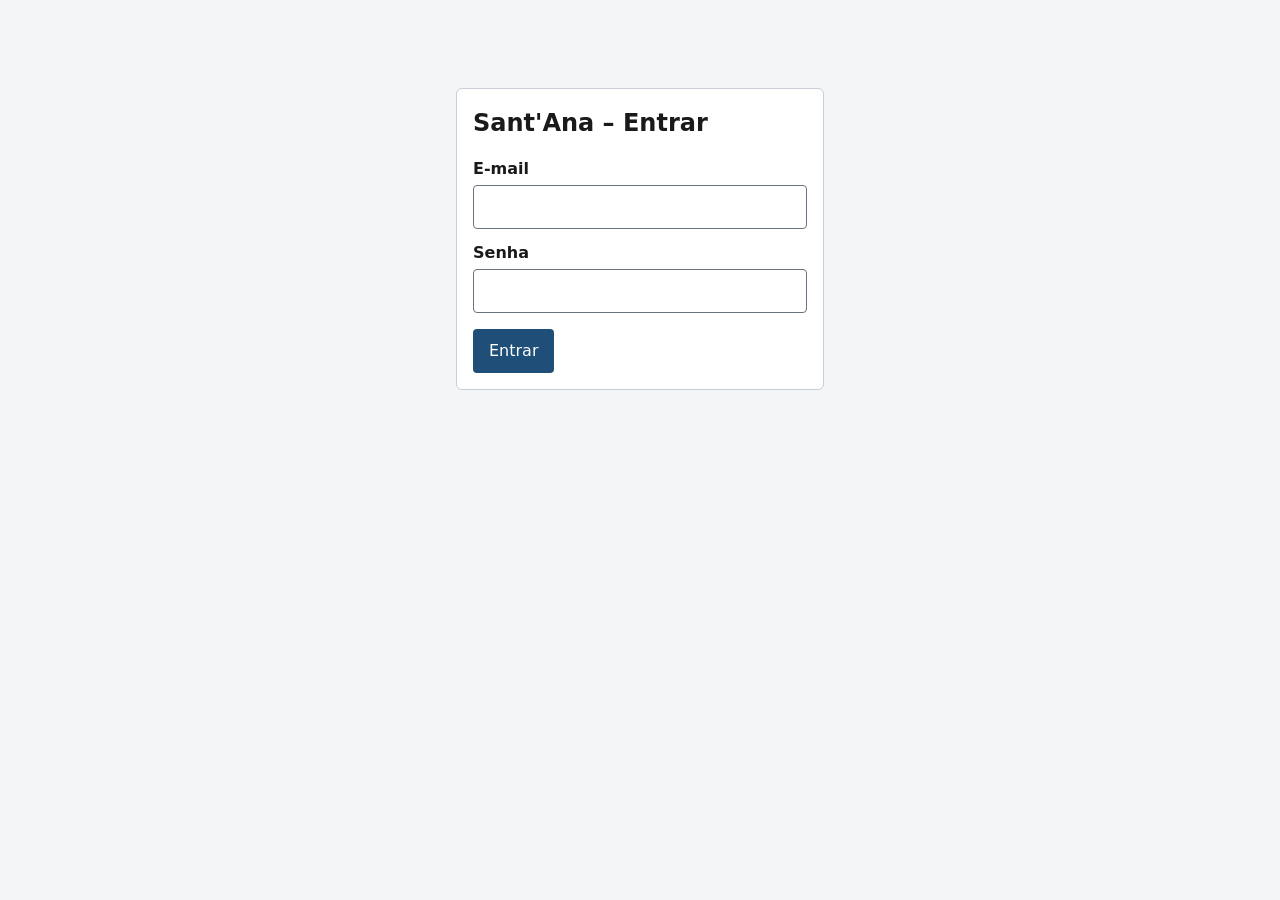
<file: Sistema de Gestão Santana front/santana/web/index.html>
<!DOCTYPE html>
<html lang="pt-BR">
<head>
<meta charset="utf-8">
<meta name="viewport" content="width=device-width, initial-scale=1">
<title>Entrar - Sant'Ana</title>
<link rel="stylesheet" href="style.css">
</head>
<body>
<a class="skip" href="#main">Ir para o conteúdo</a>
<main id="main" class="login">
  <div class="card">
    <h1>Sant'Ana – Entrar</h1>
    <form id="f" novalidate>
      <label for="email">E-mail</label>
      <input id="email" type="email" autocomplete="username" required>
      <label for="senha">Senha</label>
      <input id="senha" type="password" autocomplete="current-password" required>
      <button type="submit">Entrar</button>
      <div id="m" class="msg" role="alert"></div>
    </form>
    <p id="dica">Teste (modo sem back-end): admin@santana.com / Admin@123</p>
  </div>
</main>
<script src="app.js"></script>
<script>
if (!CONFIG.USE_MOCK) $('#dica').hidden = true;
if (sessionStorage.token) location.href = 'veiculos.html';
$('#f').onsubmit = async e => {
  e.preventDefault();
  const email = $('#email').value.trim(), senha = $('#senha').value;
  if (!email || !senha) return msg($('#m'), 'Preencha e-mail e senha.');
  try {
    const r = await api('/login', 'POST', { email, senha });
    sessionStorage.token = r.token; sessionStorage.nome = r.nome; sessionStorage.perfil = r.perfil;
    location.href = 'veiculos.html';
  } catch (err) { msg($('#m'), err.message); }
};
</script>
</body>
</html>
</file>
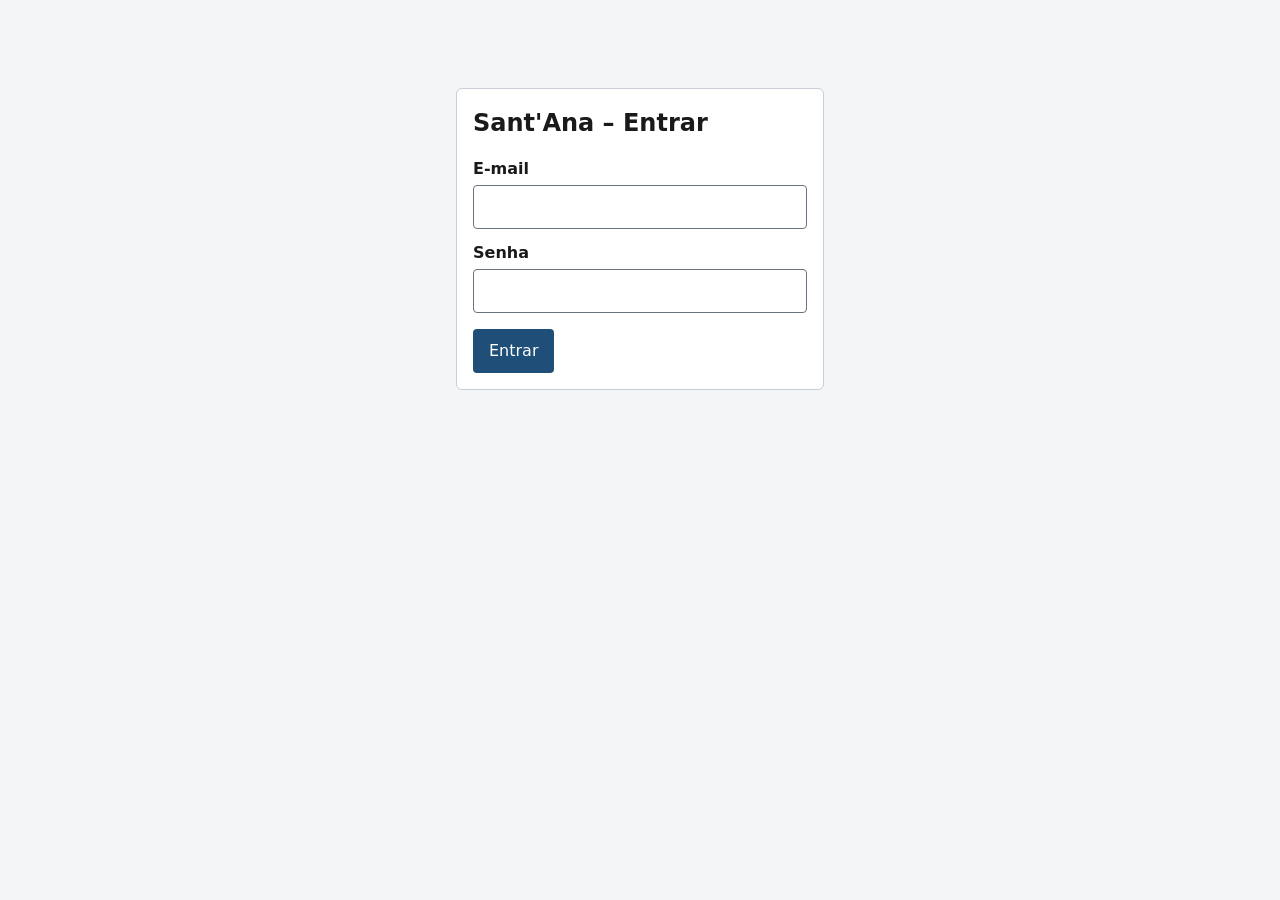
<file: Sistema de Gestão Santana front/santana/web/cadastro.html>
<!DOCTYPE html>
<html lang="pt-BR">
<head>
<meta charset="utf-8">
<meta name="viewport" content="width=device-width, initial-scale=1">
<title>Cadastros - Sant'Ana</title>
<link rel="stylesheet" href="style.css">
</head>
<body>
<a class="skip" href="#main">Ir para o conteúdo</a>
<header class="top" id="top"></header>
<main id="main">
  <h1>Cadastros</h1>
  <div class="two">
    <section class="card" aria-labelledby="hc">
      <h2 id="hc">Novo cliente</h2>
      <form id="fc" novalidate>
        <label for="nome">Nome completo</label><input id="nome" required autocomplete="off">
        <label for="cpf">CPF ou CNPJ</label><input id="cpf" required inputmode="numeric" autocomplete="off">
        <label for="tel">Telefone</label><input id="tel" type="tel" autocomplete="off">
        <label for="mail">E-mail</label><input id="mail" type="email" autocomplete="off">
        <label for="end">Endereço</label><input id="end" autocomplete="off">
        <label for="cnh">Foto da CNH (necessária para test-drive)</label><input id="cnh" type="file" accept="image/*">
        <label><input id="lgpd" type="checkbox"> Autorizo o uso dos meus dados pessoais conforme a LGPD.</label>
        <button type="submit">Salvar cliente</button>
        <div id="mc" class="msg" role="alert"></div>
      </form>
    </section>
    <section class="card" aria-labelledby="hv">
      <h2 id="hv">Novo veículo</h2>
      <form id="fv" novalidate>
        <label for="chassi">Chassi</label><input id="chassi" required autocomplete="off">
        <label for="marca">Marca</label><input id="marca" required autocomplete="off">
        <label for="modelo">Modelo</label><input id="modelo" required autocomplete="off">
        <label for="ano">Ano</label><input id="ano" type="number" min="1980" max="2100" required>
        <label for="tipo">Tipo</label>
        <select id="tipo"><option>Novo</option><option>Seminovo</option></select>
        <label for="km">Quilometragem</label><input id="km" type="number" min="0" value="0">
        <label for="preco">Preço (R$)</label><input id="preco" type="number" min="0" step="0.01" required>
        <button type="submit">Salvar veículo</button>
        <div id="mv" class="msg" role="alert"></div>
      </form>
    </section>
  </div>
</main>
<script src="app.js"></script>
<script>
shell('cadastro.html');
$('#fc').onsubmit = async e => {
  e.preventDefault();
  const m = $('#mc'), cpf = $('#cpf').value.replace(/\D/g, '');
  if (!$('#nome').value.trim()) return msg(m, 'Informe o nome completo.');
  if (!docOk(cpf)) return msg(m, 'CPF ou CNPJ inválido. Confira os números digitados.');
  if (!$('#lgpd').checked) return msg(m, 'O consentimento LGPD é obrigatório para salvar.');
  try {
    const r = await api('/clientes', 'POST', {
      nome: $('#nome').value.trim(), cpf, telefone: $('#tel').value, email: $('#mail').value,
      endereco: $('#end').value, cnh: $('#cnh').files[0]?.name || null, consentimento: true
    });
    msg(m, 'Cliente salvo. Código: ' + r.codigo, 'ok'); e.target.reset();
  } catch (err) { msg(m, err.message); }
};
$('#fv').onsubmit = async e => {
  e.preventDefault();
  const m = $('#mv'), g = id => $('#' + id).value.trim();
  if (!g('chassi') || !g('marca') || !g('modelo') || !g('ano') || !g('preco')) return msg(m, 'Preencha chassi, marca, modelo, ano e preço.');
  try {
    await api('/veiculos', 'POST', { chassi: g('chassi'), marca: g('marca'), modelo: g('modelo'), ano: +g('ano'), tipo: $('#tipo').value, km: +g('km') || 0, preco: +g('preco') });
    msg(m, 'Veículo salvo com status Disponível.', 'ok'); e.target.reset();
  } catch (err) { msg(m, err.message); }
};
</script>
</body>
</html>
</file>
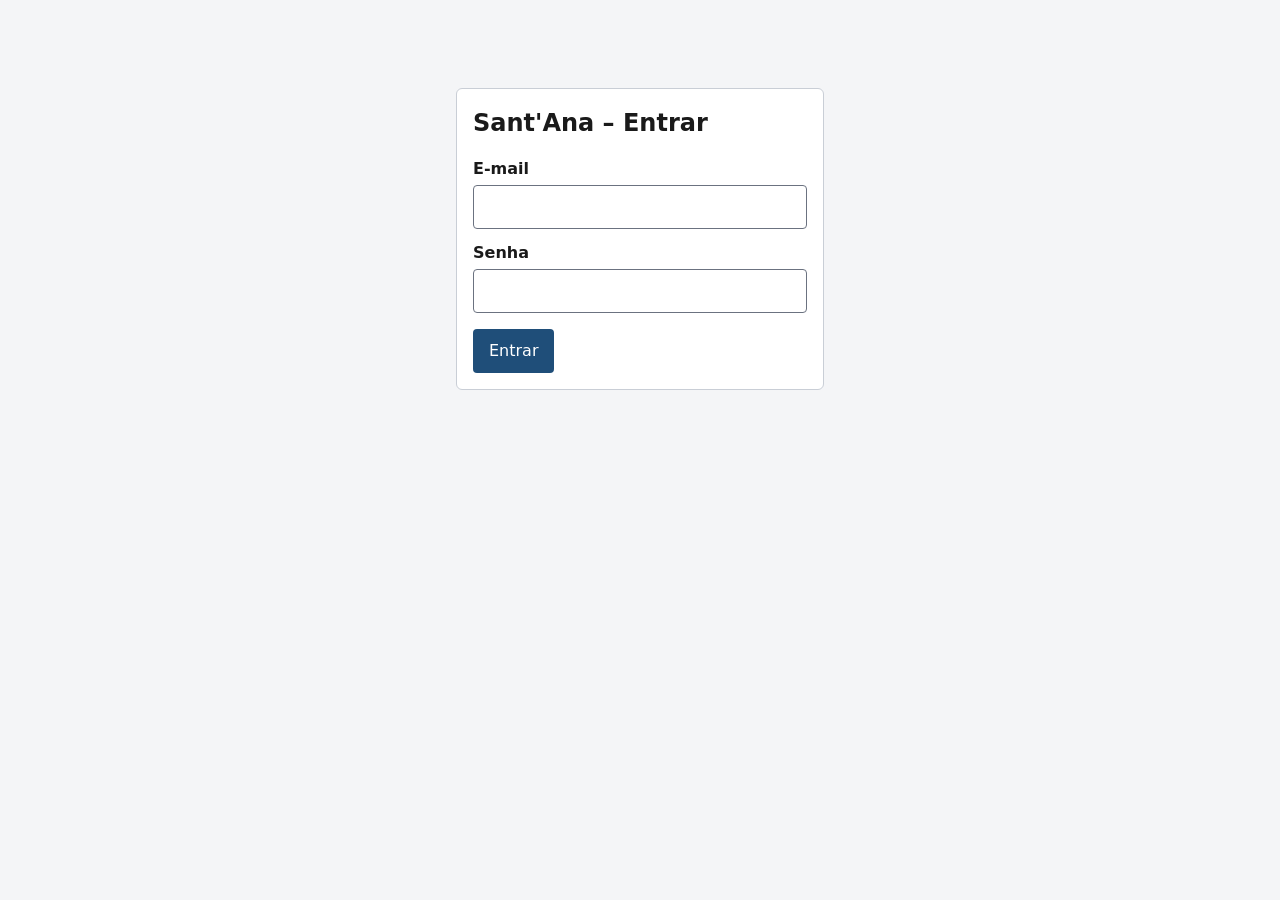
<file: Sistema de Gestão Santana front/santana/web/contrato.html>
<!DOCTYPE html>
<html lang="pt-BR">
<head>
<meta charset="utf-8">
<meta name="viewport" content="width=device-width, initial-scale=1">
<title>Contrato - Sant'Ana</title>
<link rel="stylesheet" href="style.css">
</head>
<body>
<a class="skip" href="#main">Ir para o conteúdo</a>
<header class="top" id="top"></header>
<main id="main">
  <h1 class="noprint">Contrato de venda</h1>
  <form id="f" class="card row noprint">
    <div><label for="id">Número da venda</label><input id="id" type="number" min="1" value="1" required></div>
    <button type="submit">Gerar contrato</button>
    <button type="button" class="sec" id="imp" hidden>Baixar PDF</button>
  </form>
  <div id="m" class="msg noprint" role="alert"></div>
  <article id="doc" class="contract" hidden></article>
</main>
<script src="app.js"></script>
<script>
shell('contrato.html');
const dt = s => new Date(s + 'T12:00:00').toLocaleDateString('pt-BR');
async function carregar(id) {
  $('#m').className = 'msg'; $('#m').textContent = '';
  try {
    const v = await api('/vendas/' + id);
    $('#imp').dataset.venda = v.id;
    $('#doc').innerHTML = `<h2>Contrato de compra e venda de veículo nº ${esc(v.id)}</h2>
      <p><strong>Vendedora:</strong> Sant'Ana Concessionária.</p>
      <p><strong>Comprador(a):</strong> ${esc(v.cliente.nome)}, CPF/CNPJ ${esc(v.cliente.cpf)}, residente em ${esc(v.cliente.endereco)}.</p>
      <p><strong>Veículo:</strong> ${esc(v.veiculo.marca)} ${esc(v.veiculo.modelo)}, ano ${esc(v.veiculo.ano)}, chassi ${esc(v.veiculo.chassi)}.</p>
      <p><strong>Valor:</strong> ${brl(v.valor)}. <strong>Pagamento:</strong> ${esc(v.pagamento)}.</p>
      <p>As partes concordam com a venda do veículo acima descrito nas condições indicadas, na data de ${dt(v.data)}.</p>
      <div class="sig"><div>Sant'Ana Concessionária</div><div>${esc(v.cliente.nome)}</div></div>`;
    $('#doc').hidden = false; $('#imp').hidden = false; $('#doc').focus();
  } catch (err) { $('#doc').hidden = true; $('#imp').hidden = true; msg($('#m'), err.message); }
}
$('#f').onsubmit = e => { e.preventDefault(); carregar($('#id').value); };
if (CONFIG.USE_MOCK) $('#imp').textContent = 'Imprimir';
$('#imp').onclick = async () => {
  if (CONFIG.USE_MOCK) return print();
  const botao = $('#imp');
  const id = botao.dataset.venda;
  botao.disabled = true;
  try {
    const pdf = await api('/vendas/' + id + '/contrato.pdf', 'GET', undefined, 'pdf');
    const url = URL.createObjectURL(pdf);
    const link = document.createElement('a');
    link.href = url;
    link.download = 'contrato-' + id + '.pdf';
    link.click();
    setTimeout(() => URL.revokeObjectURL(url), 1000);
  } catch (err) {
    msg($('#m'), err.message);
  } finally {
    botao.disabled = false;
  }
};
const p = new URLSearchParams(location.search).get('id');
if (p) { $('#id').value = p; carregar(p); }
</script>
</body>
</html>
</file>
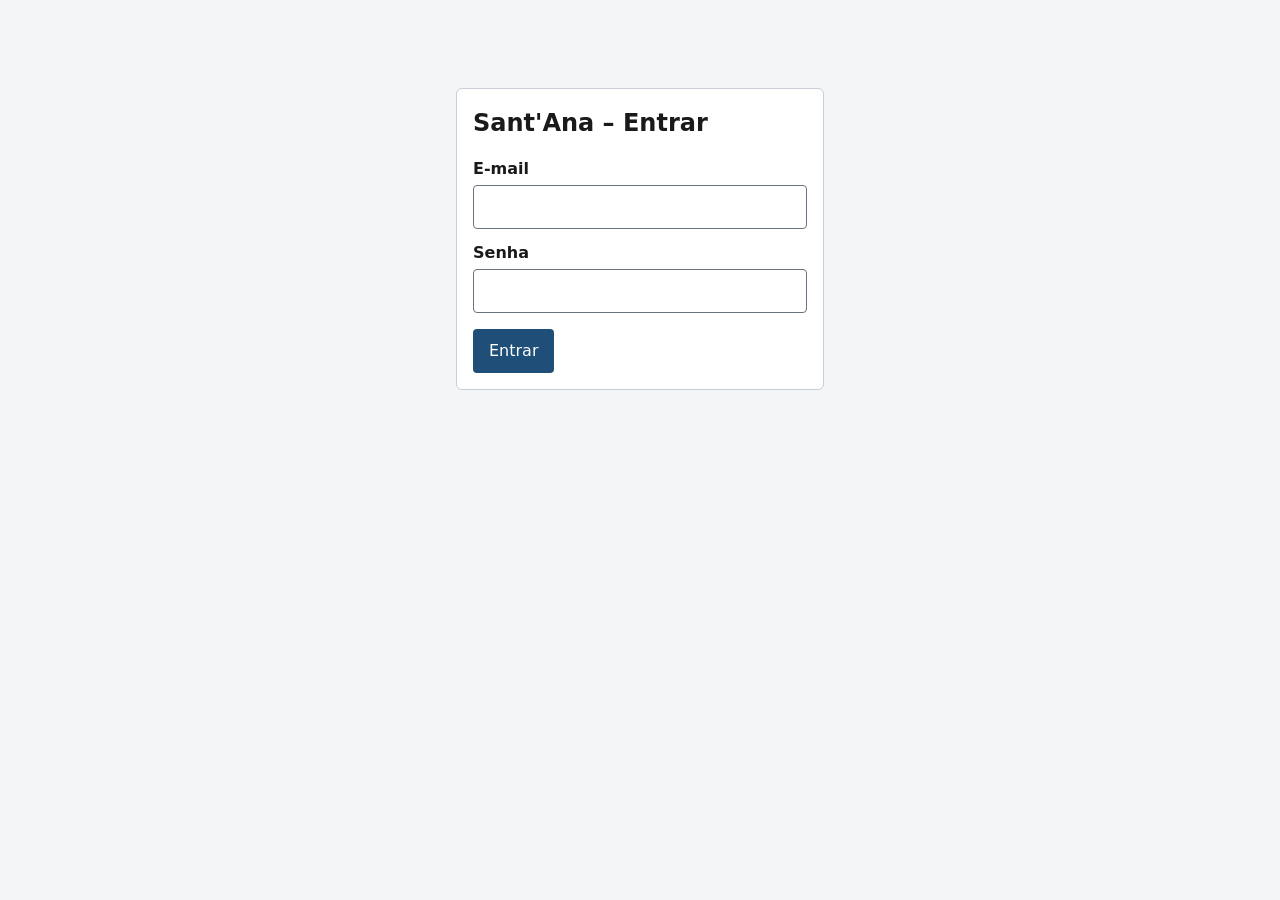
<file: Sistema de Gestão Santana front/santana/web/oficina.html>
<!DOCTYPE html>
<html lang="pt-BR">
<head><meta charset="utf-8"><meta name="viewport" content="width=device-width, initial-scale=1, viewport-fit=cover">
<title>Oficina - Sant'Ana</title><link rel="stylesheet" href="style.css"></head>
<body>
<a class="skip" href="#main">Ir para o conteúdo</a>
<header class="top" id="top"></header>
<main id="main">
  <h1>Oficina</h1>
  <div id="m" class="msg" role="alert"></div>

  <section class="card" aria-labelledby="h1a">
    <h2 id="h1a">Agendar serviço</h2>
    <form id="fa" novalidate>
      <div class="row">
        <div><label for="acliente">Cliente</label><select id="acliente"></select></div>
        <div><label for="achassi">Veículo</label><select id="achassi"></select></div>
        <div><label for="atec">Técnico</label><select id="atec"></select></div>
        <div><label for="aini">Início</label><input id="aini" type="datetime-local"></div>
        <div><label for="afim">Fim</label><input id="afim" type="datetime-local"></div>
      </div>
      <button type="submit">Agendar</button>
    </form>
  </section>
  <section class="card tw" style="margin-top:1rem" aria-labelledby="h2a">
    <h2 id="h2a">Agendamentos</h2>
    <table><caption class="noprint">Agendamentos da oficina</caption>
      <thead><tr><th scope="col">Nº</th><th scope="col">Cliente</th><th scope="col">Chassi</th><th scope="col">Técnico</th><th scope="col">Período</th><th scope="col">Situação</th><th scope="col">Ação</th></tr></thead>
      <tbody id="tag"></tbody></table>
  </section>

  <section class="card tw" style="margin-top:1rem" aria-labelledby="h3a">
    <h2 id="h3a">Ordens de serviço</h2>
    <table><caption class="noprint">Ordens de serviço</caption>
      <thead><tr><th scope="col">OS</th><th scope="col">Cliente</th><th scope="col">Chassi</th><th scope="col">Situação</th><th scope="col">Subtotal</th><th scope="col">Ação</th></tr></thead>
      <tbody id="tos"></tbody></table>
    <div id="det" tabindex="-1" hidden></div>
  </section>

  <section class="card" style="margin-top:1rem" aria-labelledby="h4a">
    <h2 id="h4a">Lançar peça ou serviço</h2>
    <form id="fi" novalidate>
      <div class="row">
        <div><label for="ios">OS em execução</label><select id="ios"></select></div>
        <div><label for="itipo">Tipo</label><select id="itipo"><option value="PECA">Peça</option><option value="SERVICO">Serviço</option></select></div>
        <div><label for="ipeca">Peça (se tipo Peça)</label><select id="ipeca"></select></div>
        <div><label for="idesc">Descrição (se Serviço)</label><input id="idesc"></div>
        <div><label for="ival">Valor unitário (Serviço)</label><input id="ival" type="number" min="0.01" step="0.01"></div>
        <div><label for="iqtd">Quantidade</label><input id="iqtd" type="number" min="1" value="1"></div>
      </div>
      <button type="submit">Lançar</button>
    </form>
  </section>

  <section class="card tw" style="margin-top:1rem" aria-labelledby="h5a">
    <h2 id="h5a">Peças e técnicos</h2>
    <div id="admin">
      <form id="ft" class="row"><div><label for="tnome">Novo técnico</label><input id="tnome"></div><button type="submit">Cadastrar técnico</button></form>
      <form id="fp" class="row">
        <div><label for="pcod">Código</label><input id="pcod"></div><div><label for="pdesc">Descrição</label><input id="pdesc"></div>
        <div><label for="pval">Valor</label><input id="pval" type="number" min="0.01" step="0.01"></div><div><label for="psaldo">Saldo</label><input id="psaldo" type="number" min="0" value="0"></div>
        <button type="submit">Cadastrar peça</button></form>
      <form id="fr" class="row">
        <div><label for="rpeca">Repor estoque da peça</label><select id="rpeca"></select></div>
        <div><label for="rqtd">Quantidade</label><input id="rqtd" type="number" min="1" value="1"></div><button type="submit">Repor</button></form>
    </div>
    <p id="tecs"></p>
    <table><caption>Estoque de peças</caption>
      <thead><tr><th scope="col">Código</th><th scope="col">Descrição</th><th scope="col">Valor</th><th scope="col">Saldo</th></tr></thead>
      <tbody id="tpc"></tbody></table>
  </section>
</main>
<script src="app.js"></script>
<script>
shell('oficina.html');
const GER = ['Gerente de Vendas', 'Administrador'].includes(sessionStorage.perfil);
const cor = { AGENDADO: 'Aguardando', CONVERTIDO: 'Vendida', CANCELADO: 'Recusada', ABERTA: 'Aguardando', EM_EXECUCAO: 'Aprovada', CONCLUIDA: 'Vendida', FATURADA: 'Vendida' };
const sel = (e, v) => '<span class="badge s-' + cor[e] + '">' + esc(e.replace('_', ' ')) + '</span>';
async function carregar() {
  try {
    const [cl, ve, tec, pc, ag, os] = await Promise.all([api('/clientes'), api('/veiculos'), api('/oficina/tecnicos'), api('/oficina/pecas'), api('/oficina/agendamentos'), api('/oficina/os')]);
    opcoes('#acliente', 'Cliente', cl, c => c.id, c => c.codigo + ' · ' + c.nome);
    opcoes('#achassi', 'Veículo', ve, v => v.chassi, v => v.marca + ' ' + v.modelo + ' · ' + v.chassi);
    opcoes('#atec', 'Técnico', tec, t => t.id, t => t.nome);
    opcoes('#ipeca', 'Peça', pc, p => p.id, p => p.codigo + ' · ' + p.descricao + ' (saldo ' + p.saldo + ')');
    opcoes('#rpeca', 'Peça', pc, p => p.id, p => p.codigo + ' · ' + p.descricao);
    opcoes('#ios', 'Selecione a OS', os.filter(o => o.estado === 'EM_EXECUCAO'), o => o.id, o => 'OS ' + o.id + ' · ' + o.cliente);
    $('#tecs').textContent = 'Técnicos: ' + (tec.map(t => t.nome).join(', ') || 'nenhum cadastrado');
    $('#tpc').innerHTML = pc.map(p => '<tr><td>' + esc(p.codigo) + '</td><td>' + esc(p.descricao) + '</td><td>' + brl(p.valorUnitario) + '</td><td>' + p.saldo + '</td></tr>').join('');
    $('#tag').innerHTML = ag.map(a => '<tr><th scope="row">' + a.id + '</th><td>' + esc(a.cliente) + '</td><td>' + esc(a.chassi) + '</td><td>' + esc(a.tecnico) + '</td><td>' +
      dh(a.inicio) + ' a ' + dh(a.fim) + '</td><td>' + sel(a.estado) + '</td><td>' +
      (a.estado === 'AGENDADO' ? btn('/oficina/agendamentos/' + a.id + '/os', 'Abrir OS', 'POST') + btn('/oficina/agendamentos/' + a.id + '/cancelamento', 'Cancelar', 'PUT', '', '', 'sec') : a.osId ? 'OS ' + a.osId : '—') + '</td></tr>').join('');
    $('#tos').innerHTML = os.map(o => '<tr><th scope="row">' + o.id + '</th><td>' + esc(o.cliente) + '</td><td>' + esc(o.chassi) + '</td><td>' + sel(o.estado) + '</td><td>' + brl(o.subtotal) + '</td><td>' +
      (o.estado === 'ABERTA' ? btn('/oficina/os/' + o.id + '/inicio', 'Iniciar') : o.estado === 'EM_EXECUCAO' ? btn('/oficina/os/' + o.id + '/conclusao', 'Concluir')
        : o.estado === 'CONCLUIDA' ? (GER ? btn('/oficina/os/' + o.id + '/fatura', 'Faturar', 'POST') : 'Aguardando o gerente') : '') +
      '<button type="button" class="sec" data-d="' + o.id + '">Detalhes</button></td></tr>').join('');
  } catch (err) { msg($('#m'), err.message); }
}
ligar($('#tag'), carregar, 'Agendamento atualizado.');
ligar($('#tos'), carregar, 'OS atualizada.');
$('#tos').addEventListener('click', async e => {
  const b = e.target.closest('button[data-d]'); if (!b) return;
  try {
    const o = await api('/oficina/os/' + b.dataset.d), d = $('#det');
    d.hidden = false;
    d.innerHTML = '<h3>OS ' + o.id + '</h3>' + (o.itens.length ? '<ul>' + o.itens.map(i => '<li>' + (i.tipo === 'PECA' ? 'Peça' : 'Serviço') + ': ' + esc(i.descricao) + ' × ' + i.quantidade + ' = ' + brl(i.total) + '</li>').join('') + '</ul>' : '<p>Nenhum item lançado.</p>') +
      '<p>Subtotal: ' + brl(o.subtotal) + '</p>' + (o.fatura ? '<p>Fatura: imposto ' + brl(o.fatura.imposto) + ', total ' + brl(o.fatura.total) + '.</p>' : '');
    d.focus();
  } catch (err) { msg($('#m'), err.message); }
});
async function enviar(e, caminho, corpo, ok) {
  e.preventDefault();
  try { await api(caminho, 'POST', corpo); msg($('#m'), ok, 'ok'); e.target.reset(); await carregar(); }
  catch (err) { msg($('#m'), err.message); }
}
$('#fa').onsubmit = e => {
  const i = $('#aini').value, f = $('#afim').value;
  if (!$('#acliente').value || !$('#achassi').value || !$('#atec').value || !i || !f || f <= i) { e.preventDefault(); return msg($('#m'), 'Preencha tudo e use um fim depois do início.'); }
  enviar(e, '/oficina/agendamentos', { clienteId: Number($('#acliente').value), chassi: $('#achassi').value, tecnicoId: Number($('#atec').value), inicio: new Date(i).toISOString(), fim: new Date(f).toISOString() }, 'Serviço agendado.');
};
$('#fi').onsubmit = e => {
  const os = $('#ios').value, q = Number($('#iqtd').value), peca = $('#itipo').value === 'PECA';
  if (!os) { e.preventDefault(); return msg($('#m'), 'Selecione uma OS em execução. Abra e inicie a OS antes.'); }
  enviar(e, '/oficina/os/' + os + '/itens', peca ? { tipo: 'PECA', pecaId: Number($('#ipeca').value), quantidade: q }
    : { tipo: 'SERVICO', descricao: $('#idesc').value, valorUnitario: Number($('#ival').value), quantidade: q }, 'Item lançado.');
};
$('#ft').onsubmit = e => enviar(e, '/oficina/tecnicos', { nome: $('#tnome').value }, 'Técnico cadastrado.');
$('#fp').onsubmit = e => enviar(e, '/oficina/pecas', { codigo: $('#pcod').value, descricao: $('#pdesc').value, valorUnitario: Number($('#pval').value), saldo: Number($('#psaldo').value) }, 'Peça cadastrada.');
$('#fr').onsubmit = e => { if (!$('#rpeca').value) { e.preventDefault(); return msg($('#m'), 'Selecione a peça.'); } enviar(e, '/oficina/pecas/' + $('#rpeca').value + '/reposicao', { quantidade: Number($('#rqtd').value) }, 'Estoque reposto.'); };
if (!GER) $('#admin').hidden = true;
if (CONFIG.USE_MOCK) msg($('#m'), 'Esta tela precisa do back-end. Defina USE_MOCK como false em app.js.');
else carregar();
</script>
</body></html>
</file>
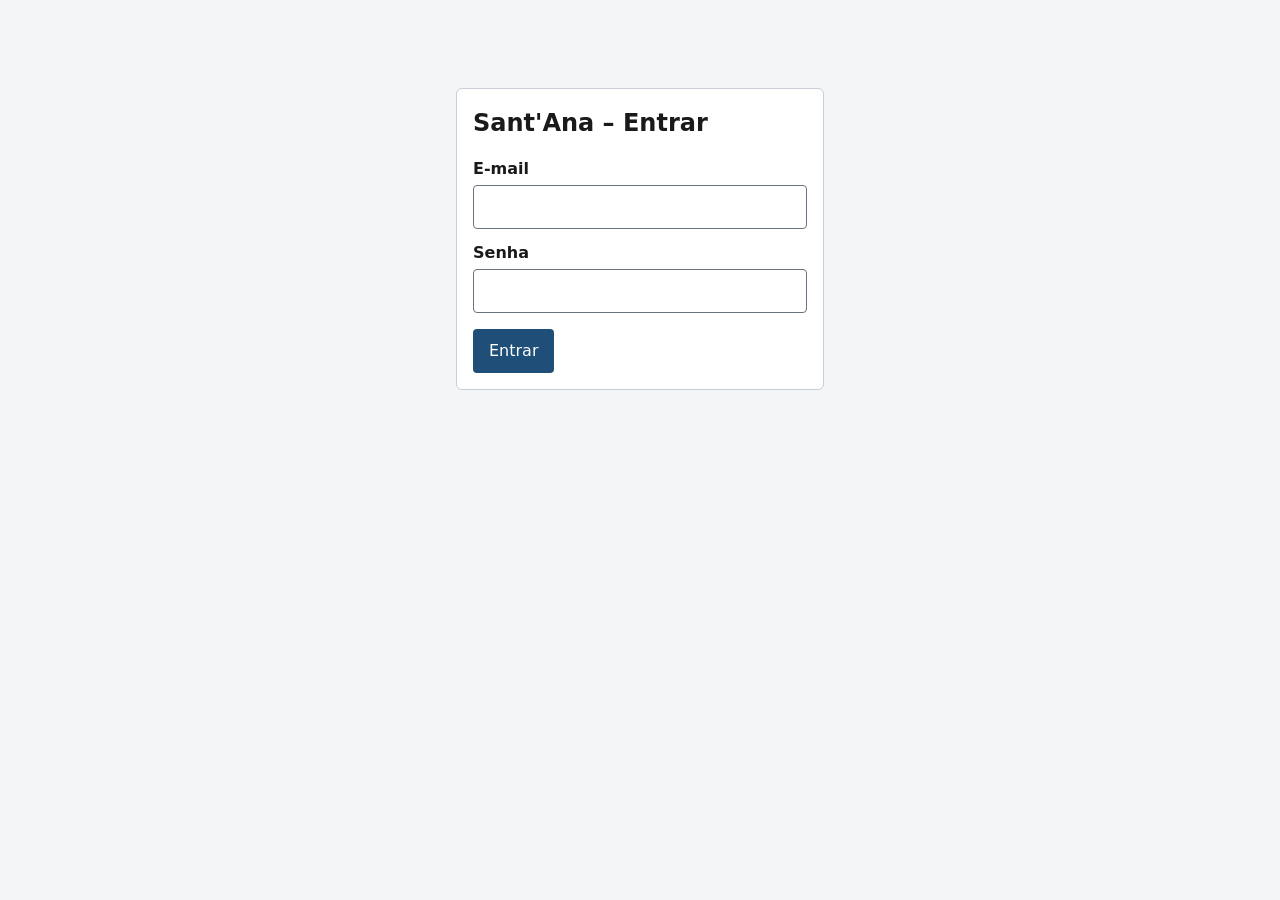
<file: Sistema de Gestão Santana front/santana/web/testdrive.html>
<!DOCTYPE html>
<html lang="pt-BR">
<head><meta charset="utf-8"><meta name="viewport" content="width=device-width, initial-scale=1, viewport-fit=cover">
<title>Test-drive - Sant'Ana</title><link rel="stylesheet" href="style.css"></head>
<body>
<a class="skip" href="#main">Ir para o conteúdo</a>
<header class="top" id="top"></header>
<main id="main">
  <h1>Test-drive</h1>
  <div id="m" class="msg" role="alert"></div>
  <section class="card" aria-labelledby="hn">
    <h2 id="hn">Agendar test-drive</h2>
    <form id="f" novalidate>
      <div class="row">
        <div><label for="cliente">Cliente (com CNH anexada)</label><select id="cliente"></select></div>
        <div><label for="veiculo">Veículo disponível</label><select id="veiculo"></select></div>
        <div><label for="quando">Data e hora</label><input id="quando" type="datetime-local"></div>
      </div>
      <p>Cada test-drive dura 60 minutos e pode começar entre 08:00 e 17:00.</p>
      <button type="submit" id="salvar">Agendar</button>
    </form>
  </section>
  <section class="card tw" style="margin-top:1rem" aria-labelledby="hl">
    <h2 id="hl">Agenda</h2>
    <p id="vazio" hidden>Nenhum test-drive agendado.</p>
    <table><caption class="noprint">Test-drives por data</caption>
      <thead><tr><th scope="col">Nº</th><th scope="col">Cliente</th><th scope="col">Veículo</th><th scope="col">Horário</th>
        <th scope="col">Situação</th><th scope="col">Feedback</th><th scope="col">Ação</th></tr></thead>
      <tbody id="tb"></tbody></table>
  </section>
</main>
<script src="app.js"></script>
<script>
shell('testdrive.html');
const pode = ['Vendedor', 'Gerente de Vendas', 'Administrador'].includes(sessionStorage.perfil);
const cor = { 'Agendado': 'Aguardando', 'Em andamento': 'Aprovada', 'Concluído': 'Vendida', 'Cancelado': 'Recusada' };
async function carregar() {
  try {
    const [cl, ve, td] = await Promise.all([api('/clientes'), api('/veiculos?' + new URLSearchParams({ status: 'Disponível' })), api('/testdrives')]);
    opcoes('#cliente', 'Selecione o cliente', cl, c => c.codigo, c => c.codigo + ' · ' + c.nome + (c.cnhStatus === 'Válida' ? '' : ' (sem CNH)'));
    opcoes('#veiculo', 'Selecione o veículo', ve, v => v.id, v => v.marca + ' ' + v.modelo + ' ' + v.ano);
    $('#vazio').hidden = td.length > 0;
    $('#tb').innerHTML = td.map(t => '<tr><th scope="row">' + t.id + '</th><td>' + esc(t.cliente) + '</td><td>' + esc(t.veiculo) + '</td><td>' + dh(t.dataHora) +
      '</td><td><span class="badge s-' + cor[t.status] + '">' + esc(t.status) + '</span></td><td>' + esc(t.feedback || '—') + '</td><td>' +
      (!pode ? '—' : t.status === 'Agendado' ? btn('/testdrives/' + t.id + '/status', 'Entregar chave', 'PUT', '{"status":"Em andamento"}') + btn('/testdrives/' + t.id + '/status', 'Cancelar', 'PUT', '{"status":"Cancelado"}', '', 'sec')
        : t.status === 'Em andamento' ? btn('/testdrives/' + t.id + '/status', 'Concluir', 'PUT', '{"status":"Concluído"}', 'Feedback do cliente:') : '—') + '</td></tr>').join('');
  } catch (err) { msg($('#m'), err.message); }
}
ligar($('#tb'), carregar, 'Test-drive atualizado.');
$('#f').onsubmit = async e => {
  e.preventDefault();
  if (!$('#cliente').value || !$('#veiculo').value || !$('#quando').value) return msg($('#m'), 'Escolha cliente, veículo e horário.');
  $('#salvar').disabled = true;
  try {
    await api('/testdrives', 'POST', { clienteCodigo: $('#cliente').value, veiculoId: Number($('#veiculo').value), dataHora: $('#quando').value });
    msg($('#m'), 'Test-drive agendado.', 'ok'); e.target.reset(); await carregar();
  } catch (err) { msg($('#m'), err.message); } finally { $('#salvar').disabled = false; }
};
if (CONFIG.USE_MOCK) msg($('#m'), 'Esta tela precisa do back-end. Defina USE_MOCK como false em app.js.');
else carregar();
</script>
</body></html>
</file>
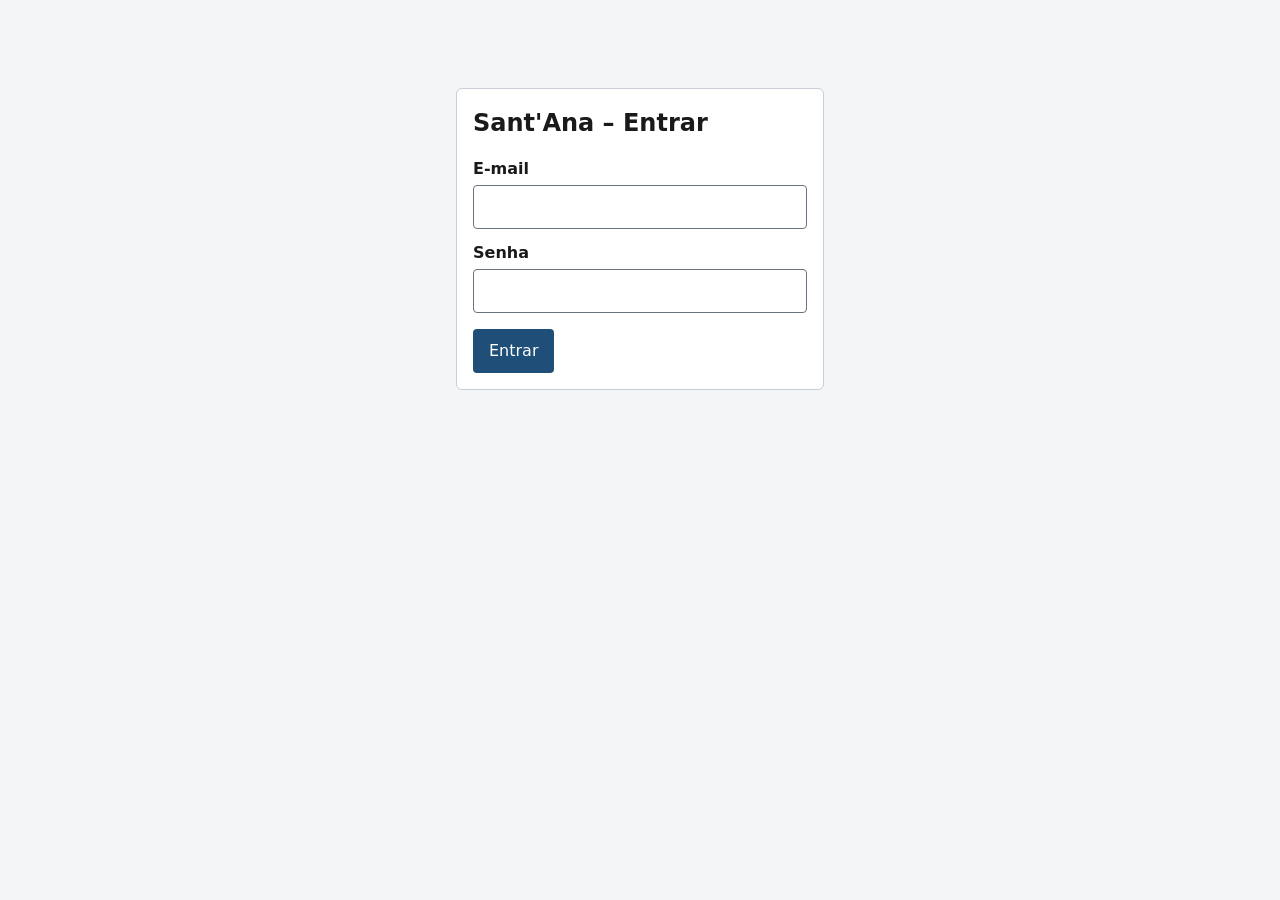
<file: Sistema de Gestão Santana front/santana/web/veiculos.html>
<!DOCTYPE html>
<html lang="pt-BR">
<head>
<meta charset="utf-8">
<meta name="viewport" content="width=device-width, initial-scale=1">
<title>Veículos - Sant'Ana</title>
<link rel="stylesheet" href="style.css">
</head>
<body>
<a class="skip" href="#main">Ir para o conteúdo</a>
<header class="top" id="top"></header>
<main id="main">
  <h1>Veículos</h1>
  <form id="f" class="card filters" role="search" aria-label="Filtros de veículos">
    <div><label for="marca">Marca</label><input id="marca" autocomplete="off"></div>
    <div><label for="modelo">Modelo</label><input id="modelo" autocomplete="off"></div>
    <div><label for="preco">Preço máximo (R$)</label><input id="preco" type="number" min="0"></div>
    <div><label for="status">Status</label>
      <select id="status"><option value="">Todos</option><option>Disponível</option><option>Reservado</option><option>Vendido</option><option>Em Test-Drive</option><option>Em manutenção</option></select></div>
    <button type="submit">Buscar</button>
  </form>
  <p id="cont" role="status" aria-live="polite"></p>
  <section id="lista" class="grid" aria-label="Resultados"></section>
</main>
<script src="app.js"></script>
<script>
shell('veiculos.html');
async function buscar() {
  const q = new URLSearchParams();
  [['marca', 'marca'], ['modelo', 'modelo'], ['preco', 'precoMax'], ['status', 'status']].forEach(([id, k]) => { const v = $('#' + id).value.trim(); if (v) q.set(k, v); });
  try {
    const r = await api('/veiculos?' + q);
    $('#cont').textContent = r.length ? r.length + ' veículo(s) encontrado(s).' : 'Nenhum veículo encontrado. Tente remover algum filtro.';
    $('#lista').innerHTML = r.map(v => `<article class="card car">
      <img src="${esc(v.foto || IMG)}" alt="${esc(v.marca + ' ' + v.modelo + ' ' + v.ano)}" loading="lazy">
      <h2>${esc(v.marca)} ${esc(v.modelo)}</h2>
      <p>${esc(v.ano)} · ${esc(v.tipo)} · ${Number(v.km).toLocaleString('pt-BR')} km</p>
      <p><strong>${brl(v.preco)}</strong></p>
      <span class="badge s-${esc(v.status.split(' ')[0])}">${esc(v.status)}</span>
    </article>`).join('');
  } catch (err) { $('#cont').textContent = err.message; }
}
$('#f').onsubmit = e => { e.preventDefault(); buscar(); };
buscar();
</script>
</body>
</html>
</file>
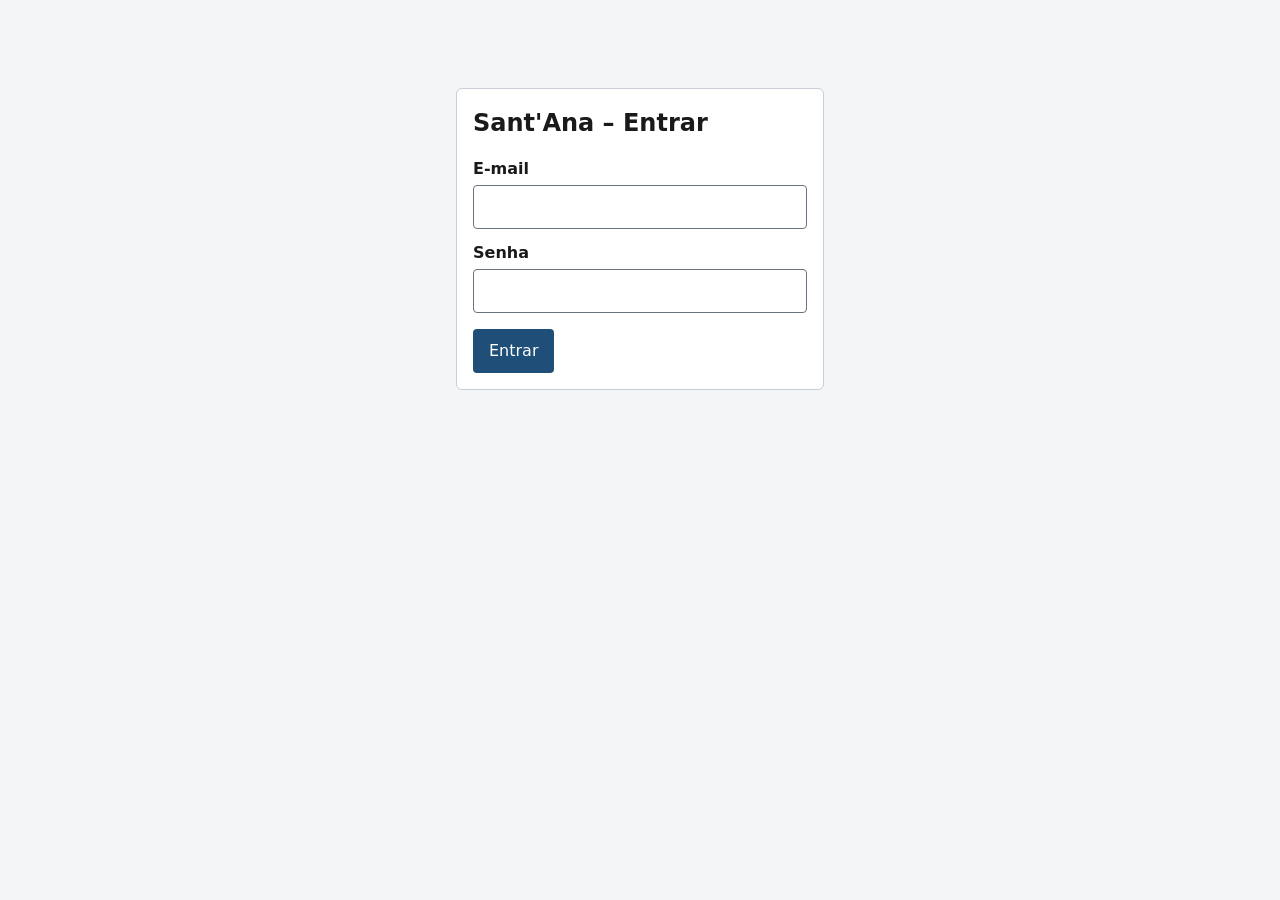
<file: Sistema de Gestão Santana front/santana/web/vendas.html>
<!DOCTYPE html>
<html lang="pt-BR">
<head>
<meta charset="utf-8">
<meta name="viewport" content="width=device-width, initial-scale=1, viewport-fit=cover">
<title>Vendas - Sant'Ana</title>
<link rel="stylesheet" href="style.css">
</head>
<body>
<a class="skip" href="#main">Ir para o conteúdo</a>
<header class="top" id="top"></header>
<main id="main">
  <h1>Vendas</h1>
  <div id="m" class="msg" role="alert"></div>

  <section class="card" aria-labelledby="hn" id="nova">
    <h2 id="hn">Nova proposta</h2>
    <form id="f" novalidate>
      <div class="row">
        <div style="flex:1 1 220px"><label for="cliente">Cliente</label>
          <select id="cliente" required></select></div>
        <div style="flex:2 1 280px"><label for="veiculo">Veículo disponível</label>
          <select id="veiculo" required></select></div>
        <div><label for="desc">Desconto (%)</label>
          <input id="desc" type="number" min="0" max="10" step="0.5" value="0"></div>
        <div><label for="pag">Pagamento</label>
          <select id="pag"><option>À vista</option><option>Financiamento 24x</option><option>Financiamento 36x</option>
            <option>Financiamento 48x</option><option>Financiamento 60x</option></select></div>
      </div>
      <p id="prev" class="prev" role="status" aria-live="polite">Escolha um veículo para ver o valor final.</p>
      <button type="submit" id="salvar">Registrar proposta</button>
    </form>
  </section>

  <section class="card tw" style="margin-top:1rem" aria-labelledby="hp">
    <h2 id="hp">Propostas</h2>
    <p id="vazio" hidden>Nenhuma proposta registrada ainda.</p>
    <table>
      <caption class="noprint">Propostas registradas, da mais recente para a mais antiga</caption>
      <thead><tr><th scope="col">Nº</th><th scope="col">Cliente</th><th scope="col">Veículo</th><th scope="col">Tabela</th>
        <th scope="col">Desconto</th><th scope="col">Valor final</th><th scope="col">Pagamento</th>
        <th scope="col">Situação</th><th scope="col">Ação</th></tr></thead>
      <tbody id="tb"></tbody>
    </table>
  </section>
</main>
<script src="app.js"></script>
<script>
shell('vendas.html');
const perfil = sessionStorage.perfil;
const GERENCIA = ['Gerente de Vendas', 'Administrador'];
const PODE_VENDER = ['Vendedor', 'Gerente de Vendas', 'Administrador'];
// Espelham as regras do servidor (PropostaService). O servidor é quem decide de verdade.
const MAXIMO = 10, ALCADA = perfil === 'Vendedor' ? 3 : 10;
let veiculos = [];

function previa() {
  const v = veiculos.find(x => String(x.id) === $('#veiculo').value);
  const d = parseFloat($('#desc').value) || 0;
  const el = $('#prev');
  if (!v) { el.textContent = 'Escolha um veículo para ver o valor final.'; return; }
  if (d < 0 || d > MAXIMO) { el.textContent = 'O desconto deve estar entre 0% e ' + MAXIMO + '%.'; return; }
  const final = Math.round(v.preco * (100 - d)) / 100;
  const regra = d > ALCADA
    ? 'Acima da sua alçada (' + ALCADA + '%): a proposta ficará aguardando a aprovação do gerente.'
    : 'Dentro da sua alçada: a proposta será aprovada automaticamente.';
  el.textContent = 'Tabela ' + brl(v.preco) + ' com ' + d.toLocaleString('pt-BR') + '% de desconto: valor final ' + brl(final) + '. ' + regra;
}

async function carregarOpcoes() {
  const [clientes, lista] = await Promise.all([api('/clientes'), api('/veiculos?' + new URLSearchParams({ status: 'Disponível' }))]);
  veiculos = lista;
  $('#cliente').innerHTML = '<option value="">Selecione o cliente</option>' + clientes.map(c =>
    '<option value="' + esc(c.codigo) + '">' + esc(c.codigo) + ' · ' + esc(c.nome) + '</option>').join('');
  $('#veiculo').innerHTML = '<option value="">' + (lista.length ? 'Selecione o veículo' : 'Nenhum veículo disponível') + '</option>' +
    lista.map(v => '<option value="' + v.id + '">' + esc(v.marca) + ' ' + esc(v.modelo) + ' ' + esc(v.ano) + ' · ' + brl(v.preco) + '</option>').join('');
  previa();
}

function acoes(p) {
  if (p.status === 'Aguardando aprovação') {
    return GERENCIA.includes(perfil)
      ? '<button type="button" data-a="aprovar" data-id="' + p.id + '" aria-label="Aprovar proposta ' + p.id + '">Aprovar</button>' +
        '<button type="button" class="sec" data-a="recusar" data-id="' + p.id + '" aria-label="Recusar proposta ' + p.id + '">Recusar</button>'
      : 'Aguardando o gerente';
  }
  if (p.status === 'Aprovada') {
    return PODE_VENDER.includes(perfil)
      ? '<button type="button" data-a="vender" data-id="' + p.id + '" aria-label="Fechar venda da proposta ' + p.id + '">Fechar venda</button>'
      : '—';
  }
  if (p.status === 'Vendida' && p.vendaId) return '<a href="contrato.html?id=' + p.vendaId + '">Ver contrato</a>';
  return '—';
}

async function listarPropostas() {
  const r = await api('/propostas');
  $('#vazio').hidden = r.length > 0;
  $('#tb').innerHTML = r.map(p => '<tr><th scope="row">' + p.id + '</th><td>' + esc(p.cliente) + '</td><td>' + esc(p.veiculo) + '</td>' +
    '<td>' + brl(p.valorTabela) + '</td><td>' + Number(p.descontoPct).toLocaleString('pt-BR') + '%</td><td>' + brl(p.valorFinal) + '</td>' +
    '<td>' + esc(p.pagamento) + '</td><td><span class="badge s-' + esc(p.status.split(' ')[0]) + '">' + esc(p.status) + '</span></td>' +
    '<td>' + acoes(p) + '</td></tr>').join('');
}

async function recarregar() {
  try { await Promise.all([carregarOpcoes(), listarPropostas()]); }
  catch (err) { msg($('#m'), err.message); }
}

$('#veiculo').onchange = previa;
$('#desc').oninput = previa;

$('#f').onsubmit = async e => {
  e.preventDefault();
  const d = parseFloat($('#desc').value || '0');
  if (!$('#cliente').value || !$('#veiculo').value) return msg($('#m'), 'Selecione o cliente e o veículo.');
  if (isNaN(d) || d < 0 || d > MAXIMO) return msg($('#m'), 'O desconto deve estar entre 0% e ' + MAXIMO + '%.');
  $('#salvar').disabled = true;
  try {
    const r = await api('/propostas', 'POST', { clienteCodigo: $('#cliente').value, veiculoId: Number($('#veiculo').value), descontoPct: d, pagamento: $('#pag').value });
    msg($('#m'), 'Proposta ' + r.id + ' registrada: ' + r.status + '. Valor final ' + brl(r.valorFinal) + '.', 'ok');
    e.target.reset();
    await recarregar();
  } catch (err) { msg($('#m'), err.message); }
  finally { $('#salvar').disabled = false; }
};

$('#tb').onclick = async e => {
  const b = e.target.closest('button[data-a]');
  if (!b) return;
  const id = b.dataset.id, acao = b.dataset.a;
  if (acao === 'vender' && !confirm('Confirmar a venda da proposta ' + id + '? O veículo passará para Vendido.')) return;
  b.disabled = true;
  try {
    if (acao === 'vender') {
      const v = await api('/propostas/' + id + '/venda', 'POST');
      msg($('#m'), 'Venda ' + v.id + ' registrada. O veículo foi marcado como Vendido. Use "Ver contrato" na lista.', 'ok');
    } else {
      await api('/propostas/' + id + '/decisao', 'PUT', { aprovar: acao === 'aprovar' });
      msg($('#m'), acao === 'aprovar' ? 'Proposta aprovada.' : 'Proposta recusada. O veículo voltou a ficar disponível.', 'ok');
    }
    await recarregar();
  } catch (err) { msg($('#m'), err.message); b.disabled = false; }
};

if (CONFIG.USE_MOCK) {
  $('#nova').hidden = true;
  msg($('#m'), 'A tela de vendas precisa do back-end. Defina USE_MOCK como false em app.js e rode o Main.');
} else {
  if (!PODE_VENDER.includes(perfil)) {
    $('#nova').hidden = true;
    msg($('#m'), 'O seu perfil (' + perfil + ') não registra propostas. Você pode consultar a lista.', 'ok');
  }
  recarregar();
}
</script>
</body>
</html>
</file>
<file: Sistema de Gestão Santana front/santana/web/style.css>
:root{--bg:#f4f5f7;--fg:#1a1a1a;--mut:#4a5058;--pri:#1f4e79;--bd:#c9ced6;--err:#b00020;--ok:#1b5e20;--w:#fff}
*{box-sizing:border-box}
body{margin:0;font:16px/1.5 system-ui,-apple-system,"Segoe UI",Roboto,Arial,sans-serif;color:var(--fg);background:var(--bg)}
h1{font-size:1.5rem;margin:0 0 1rem}h2{font-size:1.15rem;margin:0 0 .75rem}
a{color:var(--pri)}
:focus-visible{outline:3px solid #000;outline-offset:2px}
.skip{position:absolute;left:-999px;background:var(--w);padding:.5rem}.skip:focus{left:0;top:0;z-index:9}
header.top{background:var(--pri);color:var(--w);display:flex;flex-wrap:wrap;align-items:center;gap:.5rem 1rem;padding:.5rem 1rem}
header.top strong{margin-right:auto}
header.top a{color:var(--w);padding:.4rem .6rem}
header.top a[aria-current="page"]{text-decoration:underline;font-weight:700}
header.top button{background:var(--w);color:var(--pri)}
main{max-width:1200px;margin:0 auto;padding:1rem}
.card{background:var(--w);border:1px solid var(--bd);border-radius:6px;padding:1rem}
.grid{display:grid;gap:1rem;grid-template-columns:repeat(auto-fill,minmax(240px,1fr))}
.two{display:grid;gap:1rem;grid-template-columns:repeat(auto-fit,minmax(min(100%,340px),1fr))}
label{display:block;font-weight:600;margin:.75rem 0 .25rem}
input,select,button{font:inherit;min-height:44px;border-radius:4px}
input,select{width:100%;padding:.4rem .6rem;border:1px solid #6b7280;background:var(--w);color:var(--fg)}
input[type=checkbox]{width:auto;min-height:0}
button,.btn{background:var(--pri);color:var(--w);border:0;padding:.5rem 1rem;cursor:pointer;text-decoration:none;display:inline-block}
button.sec{background:var(--w);color:var(--pri);border:1px solid var(--pri)}
form button{margin-top:1rem}
.msg{margin-top:.75rem;padding:.5rem .75rem;border-radius:4px;border:1px solid transparent}
.msg:empty{display:none}
.msg.err{color:var(--err);border-color:var(--err);background:#fdecef}
.msg.ok{color:var(--ok);border-color:var(--ok);background:#e8f5e9}
.filters{display:grid;gap:.75rem;grid-template-columns:repeat(auto-fit,minmax(150px,1fr));align-items:end}
.filters label{margin:0 0 .25rem}.filters button{margin:0}
.car img{width:100%;height:140px;object-fit:cover;background:#e5e7eb;border-radius:4px}
.car h2{margin:.5rem 0 .25rem}.car p{margin:.15rem 0;color:var(--mut)}
.badge{display:inline-block;padding:0 .5rem;border:1px solid currentColor;border-radius:99px;font-size:.875rem;font-weight:600}
.s-Disponível{color:var(--ok)}.s-Reservado{color:#7a4b00}.s-Vendido{color:var(--err)}.s-Em{color:#1f4e79}
.cards{display:grid;gap:1rem;grid-template-columns:repeat(auto-fit,minmax(200px,1fr));margin-bottom:1rem}
.cards b{display:block;font-size:1.5rem}
.bars{list-style:none;margin:0;padding:0}
.bars li{display:grid;grid-template-columns:90px 1fr 80px;gap:.5rem;align-items:center;margin:.35rem 0}
.bars .t{background:#e5e7eb;height:18px;border-radius:3px}.bars .f{background:var(--pri);height:100%;border-radius:3px}
.bars b{text-align:right}
.tw{overflow-x:auto}
table{border-collapse:collapse;width:100%}
caption{text-align:left;font-weight:700;padding-bottom:.4rem}
th,td{border:1px solid var(--bd);padding:.4rem .6rem;text-align:left}th{background:#eef1f5}
.login{max-width:400px;margin:8vh auto}
.contract{background:var(--w);border:1px solid var(--bd);padding:1.5rem;max-width:800px;margin:1rem auto}
.contract h2{text-align:center}.contract .sig{display:grid;grid-template-columns:1fr 1fr;gap:2rem;margin-top:3rem;text-align:center}
.contract .sig div{border-top:1px solid #000;padding-top:.25rem}
.row{display:flex;flex-wrap:wrap;gap:.5rem;align-items:end;margin-bottom:1rem}.row>div{flex:1 1 160px}
@media print{header.top,.noprint{display:none!important}body{background:#fff}.contract{border:0}}
@media (max-width:480px){main{padding:.5rem}.bars li{grid-template-columns:70px 1fr 64px}}
.s-Aguardando{color:#7a4b00}.s-Aprovada{color:var(--ok)}.s-Recusada{color:var(--err)}.s-Vendida{color:var(--pri)}
.prev{margin:.75rem 0 0;padding:.5rem .75rem;background:#eef1f5;border-radius:4px}
td button{min-height:36px;padding:.25rem .75rem;margin:0 .25rem .25rem 0}
</file>
